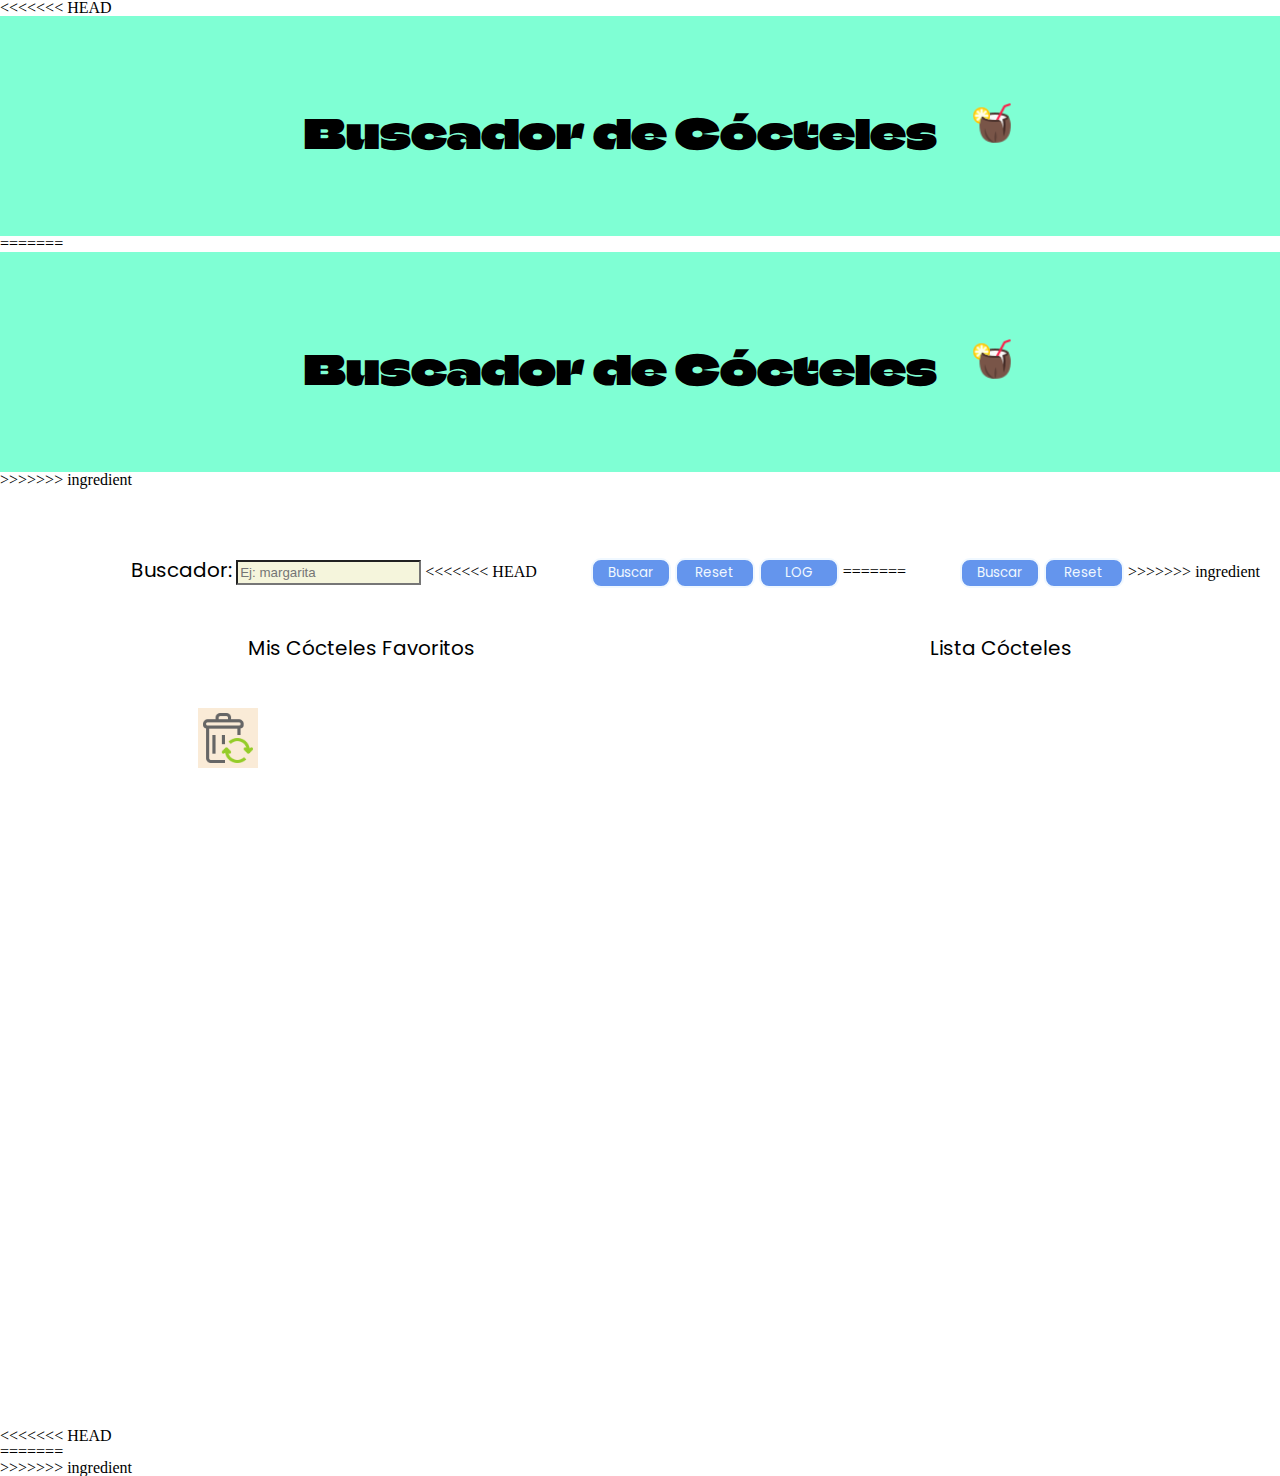
<file: docs/index.html>
<<<<<<< HEAD
<!DOCTYPE html>
<html lang="es">
  <head>
    <meta charset="UTF-8" />
    <meta name="viewport" content="width=device-width, initial-scale=1" />
    <title>Módulo 2 Evalucación Final - Isabel Collado</title>
    <link href="https://fonts.googleapis.com/css?family=Roboto&display=swap" rel="stylesheet" />
    <link rel="preconnect" href="https://fonts.googleapis.com">
    <link rel="preconnect" href="https://fonts.gstatic.com" crossorigin>
    <link href="https://fonts.googleapis.com/css2?family=Climate+Crisis&display=swap" rel="stylesheet">
    <link rel="preconnect" href="https://fonts.googleapis.com">
    <link rel="preconnect" href="https://fonts.gstatic.com" crossorigin>
    <link href="https://fonts.googleapis.com/css2?family=Poppins:wght@500&display=swap" rel="stylesheet">
    <link rel="stylesheet" href="./assets/css/main.css" />
    <link rel="icon" href="./assets/images/favicon.png" />
  </head>

  <body>
    <link rel="shortcut icon" href="favicon.ico" type="image/x-icon">
      <header class="header">
        <h1 class="h1-header">Buscador de Cócteles<img src="./assets/images/icons8-coconut-cocktail-48.png" alt="image-coconut" class="img_header"></h1>
      </header>

=======
<!DOCTYPE html>
<html lang="es">
  <head>
    <meta charset="UTF-8" />
    <meta name="viewport" content="width=device-width, initial-scale=1" />
    <title>Módulo 2 Evalucación Final - Isabel Collado</title>
    <link href="https://fonts.googleapis.com/css?family=Roboto&display=swap" rel="stylesheet" />
    <link rel="preconnect" href="https://fonts.googleapis.com">
    <link rel="preconnect" href="https://fonts.gstatic.com" crossorigin>
    <link href="https://fonts.googleapis.com/css2?family=Climate+Crisis&display=swap" rel="stylesheet">
    <link rel="preconnect" href="https://fonts.googleapis.com">
    <link rel="preconnect" href="https://fonts.gstatic.com" crossorigin>
    <link href="https://fonts.googleapis.com/css2?family=Poppins:wght@500&display=swap" rel="stylesheet">
    <link rel="stylesheet" href="./assets/css/main.css" />
    <link rel="icon" href="./assets/images/favicon.png" />
  </head>

  <body>
    <link rel="shortcut icon" href="favicon.ico" type="image/x-icon">
      <header class="header">
        <h1 class="h1-header">Buscador de Cócteles<img src="./assets/images/icons8-coconut-cocktail-48.png" alt="image-coconut" class="img_header"></h1>
      </header>

>>>>>>> ingredient
      <main class="main">

        <section class="search js_search">
            <form class="#">
              <label for="input" class="search_label">Buscador:</label>
                <input type="text" id="input" class="js_input_element input-element" placeholder="Ej: margarita">
              </label>
<<<<<<< HEAD
                
                <input type="button" value="Buscar" id="search" class="js_search search-btn">
              
              
                <input type="button" id="reset" value="Reset" class="js_reset_btn btn-reset">
              
              <input type="button" id="Log" value="LOG" class="js_log_btn btn-log">
             
           
=======
                <label for="search">
                <input type="button" value="Buscar" id="search" class="js_search search-btn">
              </label>
              <label for="search">
                <input type="button" id="reset" value="Reset" class="js_reset_btn btn-reset">
              </label>
>>>>>>> ingredient
            </form>
        </section>
        

        <section class="list-section">
          <div class="one_div">
            <h2 class="h2_title">Mis Cócteles Favoritos</h2>
            <ul class="favorite_cocktail js_favorite"></ul>
            <button class="reset_fav js_reset_fav hidden"><img src=./assets/images/36_104857.png class="img_trash " alt="image-trash"/></button>
          </div>
          <div class="two_div">
            <h2 class="list_title">Lista Cócteles</h2>
            <ul class="list_cocktail js_list_cocktail"></ul>
          </div>
        </section>

        
        </main>
<<<<<<< HEAD

      <footer class="page__footer">

          <!--<p>Creada por alumna Adalab | Isabel Collado Herrera 2023</p>-->
        
      </footer>

    <script src="./assets/js/main.js"></script>
  </body>
</html>
=======

      <footer class="page__footer">

          <!--<p>Creada por alumna Adalab | Isabel Collado Herrera 2023</p>-->
        
      </footer>

    <script src="./assets/js/main.js"></script>
  </body>
</html>
>>>>>>> ingredient
</file>
<file: docs/assets/css/main.css>
<<<<<<< HEAD
*{box-sizing:border-box;margin:0;padding:0}html,body,div,span,applet,object,iframe,h1,h2,h3,h4,h5,h6,p,blockquote,pre,a,abbr,acronym,address,big,cite,code,del,dfn,em,img,ins,kbd,q,s,samp,small,strike,strong,sub,sup,tt,var,b,u,i,center,dl,dt,dd,ol,ul,li,fieldset,form,label,legend,table,caption,tbody,tfoot,thead,tr,th,td,article,aside,canvas,details,embed,figure,figcaption,footer,header,hgroup,menu,nav,output,ruby,section,summary,time,mark,audio,video{margin:0;padding:0;border:0;font-size:100%;font:inherit;vertical-align:baseline}article,aside,details,figcaption,figure,footer,header,hgroup,menu,nav,section{display:block}body{line-height:1}ol,ul{list-style:none}blockquote,q{quotes:none}blockquote:before,blockquote:after,q:before,q:after{content:'';content:none}table{border-collapse:collapse;border-spacing:0}.code{font-size:16px;background:#d8d8d8;padding:0 5px;border-radius:5px}.link__adalab:hover{background-color:#099d8d;color:#fff}.link__github:hover{background-color:#CCC;color:#000}.main{width:100vw;height:100vh;padding:20px 20px}.search{padding-right:40px;padding-top:30px;display:flex;flex-direction:row;justify-content:end}.search_label{font-family:'Poppins', sans-serif;font-size:20px}.search-btn{width:80px;height:30px;margin-left:50px;margin-top:20px;background-color:cornflowerblue;font-family:'Poppins', sans-serif;color:aliceblue;border-radius:10px;border:2px solid}.btn-reset{width:80px;height:30px;background-color:cornflowerblue;font-family:'Poppins', sans-serif;color:aliceblue;border-radius:10px;border:2px solid}.btn-log{width:80px;height:30px;background-color:cornflowerblue;font-family:'Poppins', sans-serif;color:aliceblue;border-radius:10px;border:2px solid}.input-element{background-color:beige;height:25px}.list-section{display:flex;flex-direction:row;justify-content:space-around}.h2_title{padding:50px;font-family:'Poppins', sans-serif;font-size:20px}.list_title{padding:50px;font-family:'Poppins', sans-serif;font-size:20px}.selected{background-color:darkcyan;color:white}.cocktail_img{width:150px;height:150px;padding:10px 10px}.title_cocktail{font-size:18px;font-family:'Poppins', sans-serif}.reset_fav{width:50px;height:50px;display:contents;flex-direction:column;justify-content:center}.img_trash{width:50px;height:50px;padding:5px;background-color:antiquewhite}.header{width:100%;height:20vh;padding:20px 20px;display:flex;justify-content:center;text-align:center;align-items:center;background-color:aquamarine}.h1-header{font-family:'climate crisis';font-size:40px}.img_header{width:50px;height:50px;margin-left:30px}.body{display:flex}
=======
*{box-sizing:border-box;margin:0;padding:0}html,body,div,span,applet,object,iframe,h1,h2,h3,h4,h5,h6,p,blockquote,pre,a,abbr,acronym,address,big,cite,code,del,dfn,em,img,ins,kbd,q,s,samp,small,strike,strong,sub,sup,tt,var,b,u,i,center,dl,dt,dd,ol,ul,li,fieldset,form,label,legend,table,caption,tbody,tfoot,thead,tr,th,td,article,aside,canvas,details,embed,figure,figcaption,footer,header,hgroup,menu,nav,output,ruby,section,summary,time,mark,audio,video{margin:0;padding:0;border:0;font-size:100%;font:inherit;vertical-align:baseline}article,aside,details,figcaption,figure,footer,header,hgroup,menu,nav,section{display:block}body{line-height:1}ol,ul{list-style:none}blockquote,q{quotes:none}blockquote:before,blockquote:after,q:before,q:after{content:'';content:none}table{border-collapse:collapse;border-spacing:0}.code{font-size:16px;background:#d8d8d8;padding:0 5px;border-radius:5px}.link__adalab:hover{background-color:#099d8d;color:#fff}.link__github:hover{background-color:#CCC;color:#000}.main{width:100vw;height:100vh;padding:20px 20px}.search{padding-right:40px;padding-top:30px;display:flex;flex-direction:row;justify-content:end}.search_label{font-family:'Poppins', sans-serif;font-size:20px}.search-btn{width:80px;height:30px;margin-left:50px;margin-top:20px;background-color:cornflowerblue;font-family:'Poppins', sans-serif;color:aliceblue;border-radius:10px;border:2px solid}.btn-reset{width:80px;height:30px;background-color:cornflowerblue;font-family:'Poppins', sans-serif;color:aliceblue;border-radius:10px;border:2px solid}.input-element{background-color:beige;height:25px}.list-section{display:flex;flex-direction:row;justify-content:space-around}.h2_title{padding:50px;font-family:'Poppins', sans-serif;font-size:20px}.list_title{padding:50px;font-family:'Poppins', sans-serif;font-size:20px}.selected{background-color:darkcyan;color:white}.cocktail_img{width:150px;height:150px;padding:10px 10px}.title_cocktail{font-size:18px;font-family:'Poppins', sans-serif}.reset_fav{width:50px;height:50px;display:contents;flex-direction:column;justify-content:center}.img_trash{width:50px;height:50px;padding:5px;background-color:antiquewhite}.header{width:100%;height:20vh;padding:20px 20px;display:flex;justify-content:center;text-align:center;align-items:center;background-color:aquamarine}.h1-header{font-family:'climate crisis';font-size:40px}.img_header{width:50px;height:50px;margin-left:30px}.body{display:flex}
>>>>>>> ingredient
</file>
